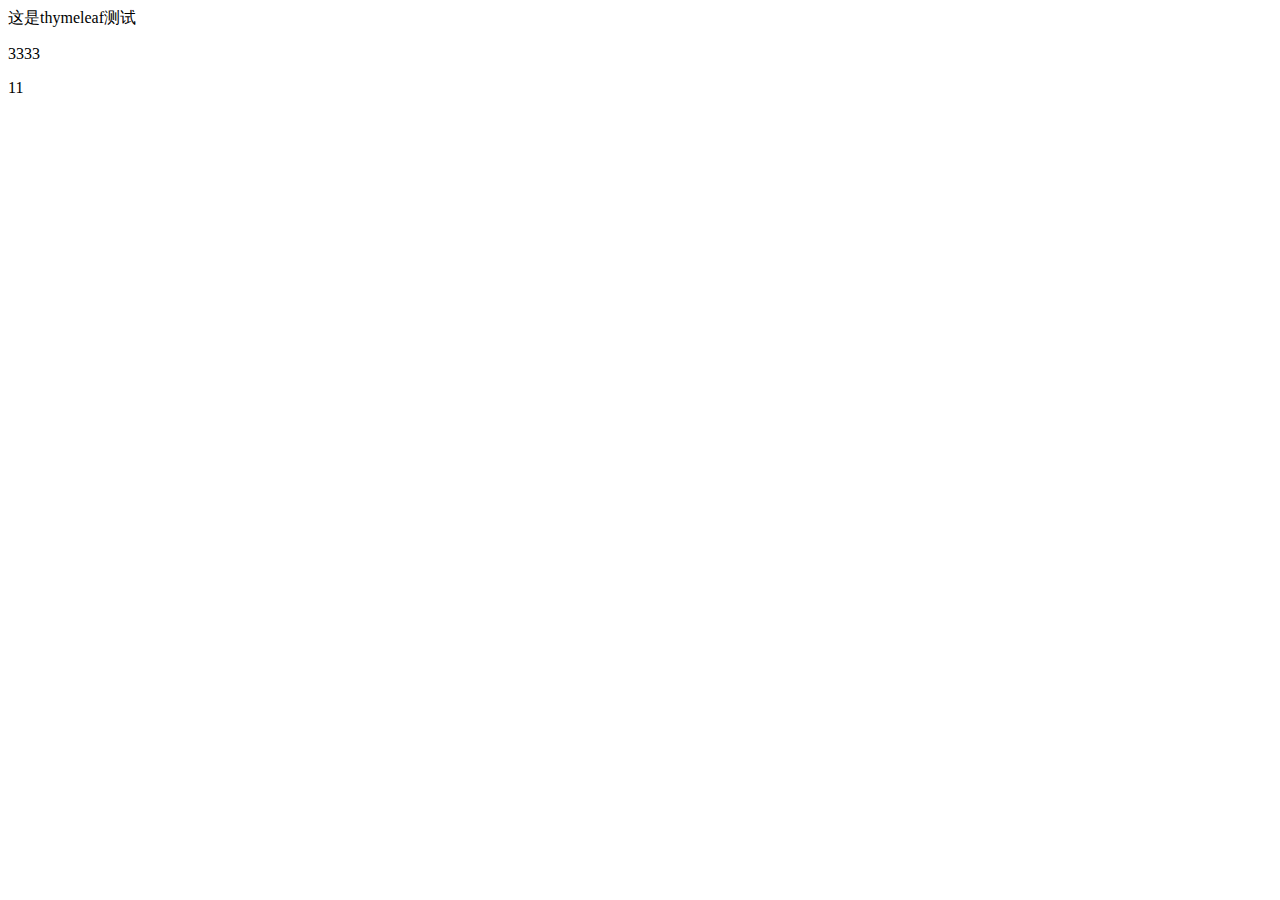
<file: src/main/resources/templates/xixi.html>
<!DOCTYPE html>
 	

<html xmlns:th="http://www.thymeleaf.org">
<head>
<meta charset="UTF-8">
<title>Insert title here</title>
</head>
<body>
 	
<span>这是thymeleaf测试</span>
<p th:text="'Hello！, ' + ${name} + '!'">3333</p>
<p>11</p>
</body>
</html>
</file>
